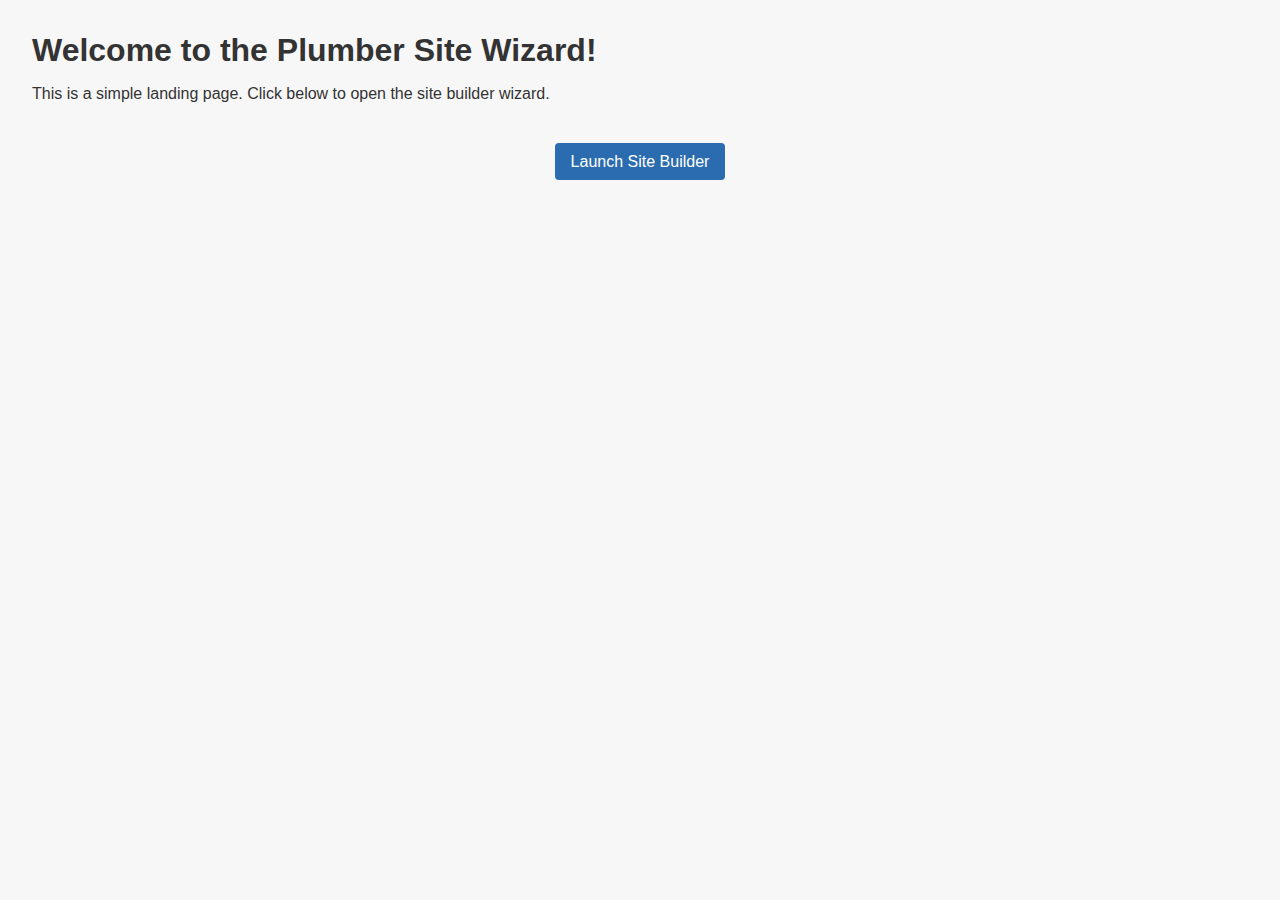
<file: index.html>
<!DOCTYPE html>
<html lang="en">
<head>
  <meta charset="UTF-8" />
  <title>Plumber Site Wizard - Landing</title>
  <link rel="stylesheet" href="style.css">
</head>
<body>

<h1>Welcome to the Plumber Site Wizard!</h1>
<p>This is a simple landing page. Click below to open the site builder wizard.</p>

<div style="text-align:center; margin: 2rem 0;">
  <button id="openBuilderBtn" class="nav-button" style="font-size:1rem;">
    Launch Site Builder
  </button>
</div>

<script src="script.js"></script>
</body>
</html>
</file>
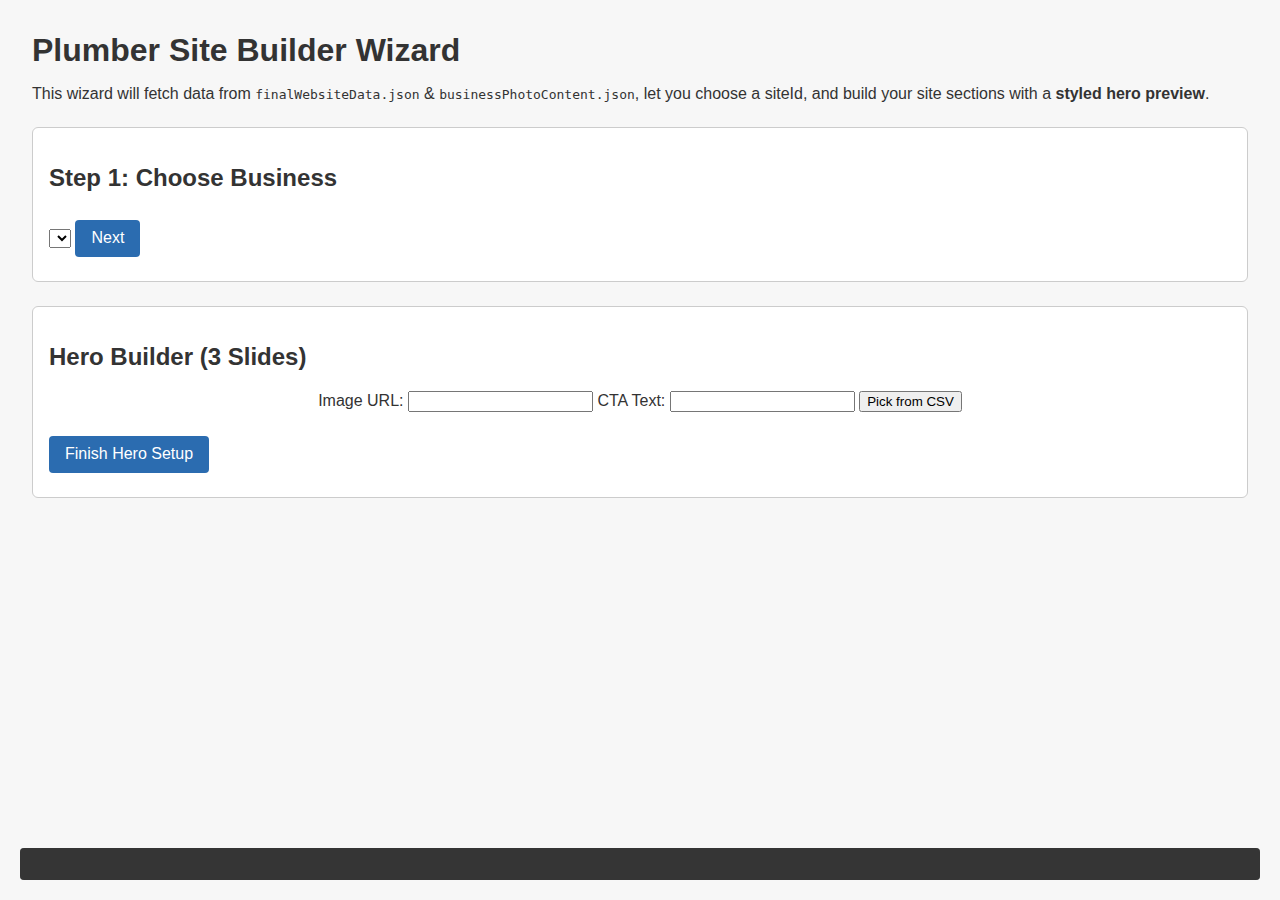
<file: builder.html>
<!DOCTYPE html>
<html lang="en">
<head>
  <meta charset="UTF-8" />
  <title>Plumber Site Builder Wizard</title>
  <link rel="stylesheet" href="style.css">
</head>
<body>

<h1>Plumber Site Builder Wizard</h1>
<p>
  This wizard will fetch data from 
  <code>finalWebsiteData.json</code> & 
  <code>businessPhotoContent.json</code>, 
  let you choose a siteId, and build your site sections with 
  a <strong>styled hero preview</strong>.
</p>

<!-- Step 1: Choose siteId -->
<div id="wizardStep1" class="step-container">
  <h2>Step 1: Choose Business</h2>
  <select id="siteIdSelect"></select>
  <button id="step1Next" class="nav-button">Next</button>
</div>

<!-- Step: Hero Builder -->
<div id="heroBuilderStep" class="step-container">
  <h2>Hero Builder (3 Slides)</h2>
  
  <div class="hero" id="heroPreview">
    <div class="slides">
      <div class="slide active" data-slide-index="0">
        <div class="hero-overlay">
          <p class="hero-desc" data-hero-cta="0"></p>
          <a href="tel:" class="hero-cta">
            <i class="fas fa-phone"></i>
            <strong><span data-phone></span></strong>
          </a>
        </div>
      </div>
      <div class="slide" data-slide-index="1">
        <div class="hero-overlay">
          <p class="hero-desc" data-hero-cta="1"></p>
          <a href="tel:" class="hero-cta">
            <i class="fas fa-phone"></i>
            <strong><span data-phone></span></strong>
          </a>
        </div>
      </div>
      <div class="slide" data-slide-index="2">
        <div class="hero-overlay">
          <p class="hero-desc" data-hero-cta="2"></p>
          <a href="tel:" class="hero-cta">
            <i class="fas fa-phone"></i>
            <strong><span data-phone></span></strong>
          </a>
        </div>
      </div>
    </div>
  </div>

  <div class="hero-controls">
    <div class="slide-control" data-idx="0">
      <label>Image URL:</label>
      <input type="text" class="image-url-input" data-idx="0" />
      <label>CTA Text:</label>
      <input type="text" class="cta-text-input" data-idx="0" />
      <button class="openGalleryBtn" data-idx="0">Pick from CSV</button>
    </div>

    <div class="slide-control" data-idx="1">
      <!-- same structure for slide 1 -->
    </div>

    <div class="slide-control" data-idx="2">
      <!-- same structure for slide 2 -->
    </div>
  </div>

  <button id="finishHeroBtn" class="nav-button">Finish Hero Setup</button>
</div>

<!-- MODAL for CSV Photos -->
<div id="photoModal" class="modal hidden">
  <div class="modal-content">
    <h2>Select an Image</h2>
    <button id="closePhotoModal" class="close-btn">X</button>
    <div id="photoGallery" class="photo-gallery"></div>
  </div>
</div>



<!-- Step 3: About Section -->
<div id="wizardStep3" class="step-container hidden">
  <h2>Step 3: About Us</h2>
  <textarea id="aboutText" rows="6" cols="50"></textarea>
  <button id="step3Back" class="nav-button">Back</button>
  <button id="step3Next" class="nav-button">Next</button>
</div>

<!-- Step 4: Final Preview (placeholder) -->
<div id="wizardStep4" class="step-container hidden">
  <h2>Preview & Publish</h2>
  <div id="previewArea" style="border:1px solid #ccc; padding:1rem; min-height:200px;"></div>
  <button id="step4Back" class="nav-button">Back</button>
  <button id="finishBtn" class="nav-button">Finish & Download</button>
</div>

<script src="builder.js"></script>
</body>
</html>
</file>
<file: style.css>
/* Basic wizard and hero styling */

body {
  font-family: sans-serif;
  margin: 2rem;
  background: #f7f7f7;
  color: #333;
}

h1 {
  margin-bottom: 1rem;
}

.nav-button {
  background: #2b6cb0;
  color: #fff;
  border: none;
  padding: 0.6rem 1rem;
  margin: 0.5rem 0;
  font-size: 1rem;
  cursor: pointer;
  border-radius: 4px;
}

.hidden {
  display: none;
}

.step-container {
  margin: 1.5rem 0;
  padding: 1rem;
  border: 1px solid #ccc;
  border-radius: 6px;
  background: #fff;
}

.hero-preview {
  position: relative;
  width: 100%;
  max-width: 600px;
  height: 300px;
  margin: 1rem auto;
  overflow: hidden;
  border: 1px solid #ddd;
  border-radius: 6px;
}

.hero-slide {
  position: absolute;
  top: 0;
  left: 0;
  right: 0;
  bottom: 0;
  background-size: cover;
  background-position: center;
}

.hero-overlay {
  position: absolute;
  bottom: 20px;
  left: 20px;
  right: 20px;
  background: rgba(0,0,0,0.4);
  color: #fff;
  padding: 0.5rem;
  border-radius: 4px;
}

.cta-input {
  width: 100%;
  padding: 0.4rem;
  border: none;
  border-radius: 3px;
}

.hero-controls {
  text-align: center;
  margin-bottom: 1rem;
}

#heroSlideIndex {
  margin: 0 1rem;
  font-weight: bold;
}
/* Basic modal styling */
.modal {
  position: fixed;
  top: 0; left: 0; width: 100%; height: 100%;
  background: rgba(0,0,0,0.5);
  display: flex; 
  align-items: center; 
  justify-content: center;
  z-index: 9999;
}
.modal.hidden {
  display: none;
}
.modal-content {
  background: #fff;
  border-radius: 8px;
  padding: 1rem;
  width: 80%;
  max-width: 600px;
  position: relative;
}
.close-btn {
  position: absolute;
  top: 0.5rem;
  right: 0.5rem;
  cursor: pointer;
  background: #ccc;
  border: none;
  border-radius: 50%;
  width: 32px; height: 32px;
}
.photo-gallery {
  display: grid;
  grid-template-columns: repeat(auto-fit, minmax(150px,1fr));
  gap: 1rem;
  margin-top: 1rem;
}
.photo-item {
  background: #f9f9f9;
  border: 1px solid #ddd;
  border-radius: 6px;
  text-align: center;
  padding: 0.5rem;
  cursor: pointer;
}
.photo-item img {
  max-width: 100%;
  height: 100px;
  object-fit: cover;
}
</file>
